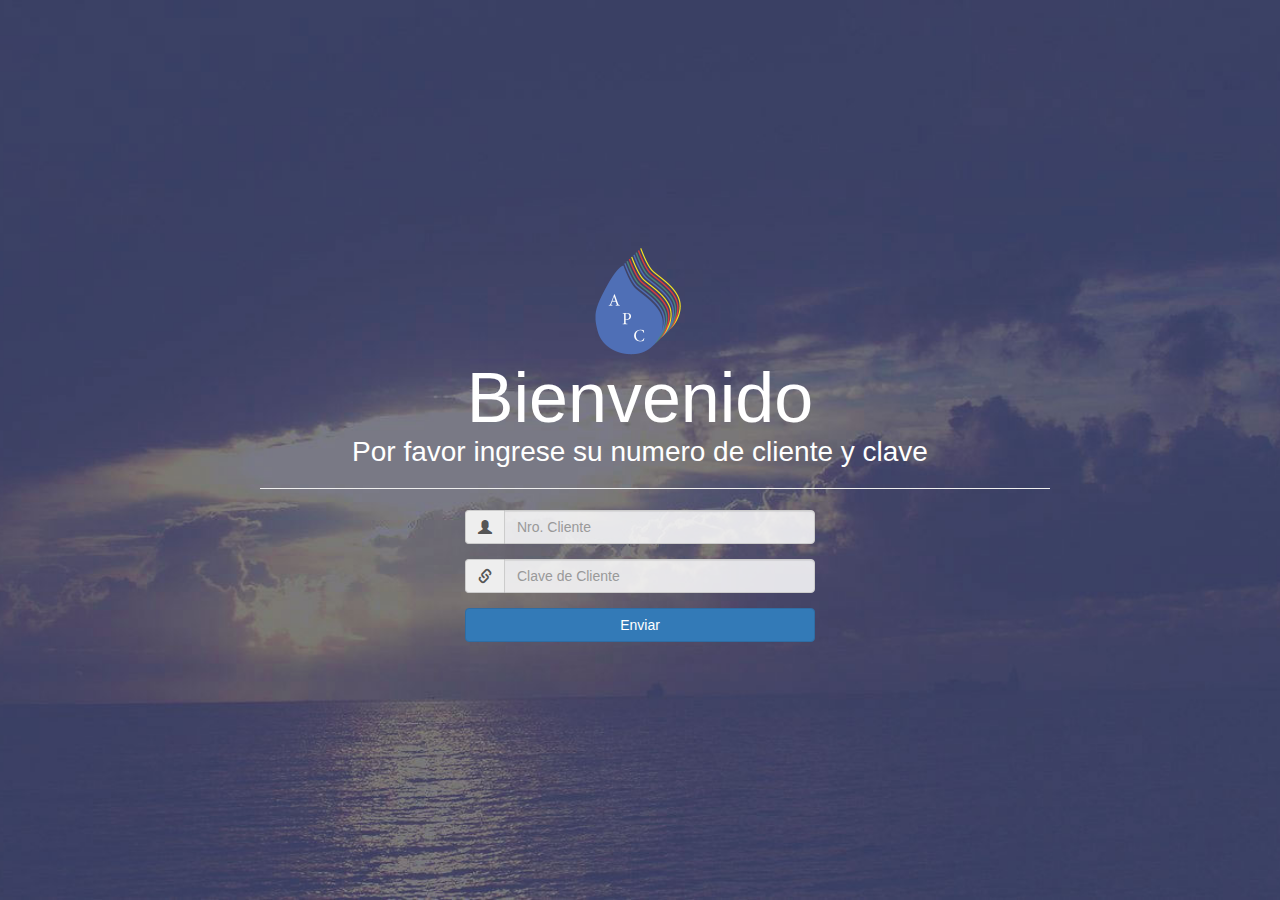
<file: index.html>
<!DOCTYPE html>
<html lang="en" ng-app="facturas">
<head>
	<meta charset="UTF-8">
	<title>Practicando con Angular</title>

	<link rel="stylesheet" href="bower_components/bootstrap/dist/css/bootstrap.min.css">
	<link rel="stylesheet" href="css/animate.min.css">
	<link rel="stylesheet" href="css/style.css">
	<link rel="stylesheet" href="css/main.css">
</head>
<body class="consulta" data-ng-class="toolChange">
	<div class="fullwidth middle cover" style="background-image:url('img/bg-compressor.jpg')">
		<div class="middle-wrap">
			<div class="container form-container">
				<img src="img/logo.png" width="100" alt="" class="center-align fx fx-0">
				<h1 class="fx fx-1 white">Bienvenido</h1>
				<h3 class="fx fx-2 white">Por favor ingrese su numero de cliente y clave</h3>
				<hr class="col-md-8 col-md-offset-2">
				<form class="col-md-4 col-md-offset-4">
					<div class="form-group" data-ng-show="error">
						<span class="alert alert-danger col-md-12">{{ error }}</span>
					</div>

					<div class="form-group fx fx-3">
						<div class="input-group">
							<span class="input-group-addon">
								<span class="glyphicon glyphicon-user"></span>
							</span>
							<input type="text" class="form-control" placeholder="Nro. Cliente" name="client" data-ng-model="client">
						</div>
					</div>

					<div class="form-group fx fx-4">
						<div class="input-group">
							<span class="input-group-addon">
								<span class="glyphicon glyphicon-link"></span>
							</span>
							<input type="password" class="form-control" placeholder="Clave de Cliente" name="key" data-ng-model="key">
						</div>
					</div>

					<div class="form-group fx fx-5">
						<a href="javascript:;" class="btn btn-primary btn-block" data-ng-click="send()">Enviar</a>
					</div>
				</form>
			</div>
			<div class="container data-container">
				<h2 class="white"><img src="img/logo.png" width="50" alt="" class="mini-logo"> Resultados de Busqueda</h2>
			</div>
		</div>
	</div>

	<div class="datos">
		<div class="container">
			<legend>Detalles de Pago</legend>

			<hr>
			<a href="javascript:;" class="btn btn-danger" data-ng-click="back()">Regresar</a>
		</div>
	</div>
	
	<!-- JQUERY -->
	<script src="bower_components/jquery/dist/jquery.min.js"></script>
	<script src="bower_components/bootstrap/dist/js/bootstrap.min.js"></script>
	<!-- ANGULAR -->
	<script src="bower_components/angular/angular.min.js"></script>
	<script src="js/app.js"></script>
</body>
</html>
</file>
<file: css/main.css>
body.toolbar .fullwidth{
	height: 100px !important;
	min-height: 100px !important;
	-webkit-transition: 0.5s;
	-moz-transition: 0.5s;
	-ms-transition: 0.5s;
	-o-transition: 0.5s;
	transition: 0.5s;
}

body .form-container, body.toolbar .data-container, body.toolbar .datos{
	display: block;
}
body.toolbar .form-container, body .data-container, body .datos{
	display: none;
	-webkit-transition: 1s;
	-moz-transition: 1s;
	-ms-transition: 1s;
	-o-transition: 1s;
	transition: 1s;
}

.fullwidth{
	-webkit-transition: 0.5s;
	-moz-transition: 0.5s;
	-ms-transition: 0.5s;
	-o-transition: 0.5s;
	transition: 0.5s;
}

.mini-logo{
	float: left;
}

.datos .container{
	padding: 20px;
}
</file>
<file: css/style.css>
/* RESET CSS */
body,div,dl,dt,dd,ul,ol,li,h1,h2,h3,h4,h5,h6,pre,
form,fieldset,input,textarea,p,blockquote,th,td {
	padding: 0;
	margin: 0;
}
a{
	text-decoration:none;
}
table {
	border-spacing: 0;    
}
fieldset,img {
	border: 0;
}
address,caption,cite,code,dfn,em,strong,th,var {
	font-weight: normal;
	font-style: normal;
}
strong{
	font-weight: bold;
}
ol,ul {
	list-style: none;
	margin:0;
	padding:0;
}
caption,th {
	text-align: left;

}
h1,h2,h3,h4,h5,h6 {
	font-weight: normal;
	font-size: 100%;
	margin:0;
	padding:0;
	color:#444;
}
q:before,q:after {
	content:'';
}
abbr,acronym { 
	border: 0;
}

/* GENERAL STYLISH */
body{
	font-family: "Helvetica Neue", arial,helvetica;
	color: #333;
	color: rgba(0,0,0,0.5);
}
h1{ font-size: 5em }
h2{ font-size: 3em }
h3{ font-size: 2em }
h4{ font-size: 1em }
h5{ font-size: .8em }
h6{ font-size: .6em }
p{ font-size: 18px; padding: 4px 10px }

em{
	font-family: "Helvetica Neue", arial,helvetica;
	font-style: italic;
	font-weight: 200;
}

hr{
	/*border-color: #999; */
}

.form-control{
	background-color: rgba(255,255,255,0.85);
}

.font{ font-family: "Helvetica Neue", arial,helvetica; }
[data-ride="animated"]{ opacity: 0; }

.cover{
	background-repeat: no-repeat;
	background-position: center;
	background-size: cover;
}

.clear{ clear: both; }
.relative{ position: relative; }

/* MARGIN AND PADDING CLASS */
.no-margin{ margin: 0 !important; }
.no-padding{ padding: 0 !important; }


.p-t-0{ padding-top: 0px !important; }
.p-b-0{ padding-bottom: 0px !important; }
.p-l-0{ padding-left: 0px !important; }
.p-r-0{ padding-right: 0px !important; }

.p-t-10{ padding-top: 10px !important; }
.p-b-10{ padding-bottom: 10px !important; }
.p-l-10{ padding-left: 10px !important; }
.p-r-10{ padding-right: 10px !important; }

.p-t-20{ padding-top: 20px !important; }
.p-b-20{ padding-bottom: 20px !important; }
.p-l-20{ padding-left: 20px !important; }
.p-r-20{ padding-right: 20px !important; }

.p-t-30{ padding-top: 30px !important; }
.p-b-30{ padding-bottom: 30px !important; }
.p-l-30{ padding-left: 30px !important; }
.p-r-30{ padding-right: 30px !important; }

.p-t-50{ padding-top: 50px !important; }
.p-b-50{ padding-bottom: 50px !important; }
.p-l-50{ padding-left: 50px !important; }
.p-r-50{ padding-right: 50px !important; }

.p-t-100{ padding-top: 100px !important; }
.p-b-100{ padding-bottom: 100px !important; }
.p-l-100{ padding-left: 100px !important; }
.p-r-100{ padding-right: 100px !important; }

.m-t-0{ margin-top: 0px !important; }
.m-b-0{ margin-bottom: 0px !important; }
.m-l-0{ margin-left: 0px !important; }
.m-r-0{ margin-right: 0px !important; }

.m-t-10{ margin-top: 10px !important; }
.m-b-10{ margin-bottom: 10px !important; }
.m-l-10{ margin-left: 10px !important; }
.m-r-10{ margin-right: 10px !important; }

.m-t-20{ margin-top: 20px !important; }
.m-b-20{ margin-bottom: 20px !important; }
.m-l-20{ margin-left: 20px !important; }
.m-r-20{ margin-right: 20px !important; }

.m-t-30{ margin-top: 30px !important; }
.m-b-30{ margin-bottom: 30px !important; }
.m-l-30{ margin-left: 30px !important; }
.m-r-30{ margin-right: 30px !important; }

.m-t-50{ margin-top: 50px !important; }
.m-b-50{ margin-bottom: 50px !important; }
.m-l-50{ margin-left: 50px !important; }
.m-r-50{ margin-right: 50px !important; }

.m-t-100{ margin-top: 100px !important; }
.m-b-100{ margin-bottom: 100px !important; }
.m-l-100{ margin-left: 100px !important; }
.m-r-100{ margin-right: 100px !important; }

/* FONT STYLE */
h1,h2,h3,h4,h5,h6,p,span,li{ font-family: "Helvetica Neue",Helvetica,Arial,sans-serif; }

h1,h2,h3{ font-weight: 300; }

.white{ color: white; }
.white-bg{ background-color: white; }

.none{ display: none; }
.align-center{
	margin-right: auto;
	margin-left: auto;
	text-align: center;
}
.block{ display: block }

.center{ text-align: center; }
.left{ text-align: left; }
.right{ text-align: right; }

.upper{ text-transform:uppercase; }
.lower{ text-transform:uppercase; }

.light{ font-weight: 100; }
.semi-light{ font-weight: 200; }
.regular{ font-weight: 300; }
.bold{ font-weight: 500; }
.extra-bold{ font-weight: 700; }

.x1{ font-size: 1em; }
.x2{ font-size: 2em; }
.x3{ font-size: 3em; }
.x4{ font-size: 4em; }
.x5{ font-size: 5em; }
.x6{ font-size: 6em; }
.x7{ font-size: 7em; }
.x8{ font-size: 8em; }
.x9{ font-size: 9em; }
.x10{ font-size: 10em; }

/* MATERIAL COLORS */
.material-orange-bg{ background-color: #f5a816 !important; }
.material-orange{ color: #f5a816 !important; }

.material-yellow-bg{ background-color: #ffeb3b !important; }
.material-yellow{ color: #ffeb3b !important; }

.material-green-bg{ background-color: #1fb5ad !important; }
.material-green{ color: #1fb5ad !important; }

.material-purple-bg{ background-color: #ba68c8 !important; }
.material-purple{ color: #ba68c8 !important; }

.material-red-bg{ background-color: #ff5252 !important; }
.material-red{ color: #ff5252 !important; }

.material-blue-bg{ background-color: #4fc3f7 !important; }
.material-blue{ color: #4fc3f7 !important; }

.orange-bg{ background-color: #f5a816 !important; }
.orange{ color: #f5a816 !important; }

.yellow-bg{ background-color: #ffeb3b !important; }
.yellow{ color: #ffeb3b !important; }

.green-bg{ background-color: #1fb5ad !important; }
.green{ color: #1fb5ad !important; }

.purple-bg{ background-color: #ba68c8 !important; }
.purple{ color: #ba68c8 !important; }

.red-bg{ background-color: #ff5252 !important; }
.red{ color: #ff5252 !important; }

.blue-bg{ background-color: #4fc3f7 !important; }
.blue{ color: #4fc3f7 !important; }

/* FULLWIDTH DIV */
html, body {
	height:100%;
}
.fullwidth{
	width:100%;
	min-height:100%;
}
.not-fullwidth,
.fullwidth.not-overflow{
	height:100%;
	overflow:hidden;
}

.middle{ 
	display:table; 
}
.middle-wrap{
	display:table-cell;
	position:relative;
	vertical-align:middle;
	text-align:center;
}

/* BLUEPRINT EFFECT */
.letter {
	/*background: #3065C7 !important;*/
	box-shadow: 0 0 10px rgba(0,0,0,0.3);
	/*margin: 26px auto;
	min-width: 550px;
	min-height: 300px;
	padding: 3em;
	width: 80%;*/
	position: relative;
	width: 600px;
	height: 400px;
}
.letter:before, .letter:after {
	content: "";
	height: 98%;
	position: absolute;
	width: 100%;
	z-index: -1;
}
.letter:before {
	/*background: #365DA6;*/
	background: #FFF;
	box-shadow: 0 0 8px rgba(0,0,0,0.2);
	left: -5px;
	top: 4px;
	transform: rotate(-2.5deg);
	-moz-transform: rotate(-2.5deg);
	-webkit-transform: rotate(-2.5deg);
}
.letter:after {
	/*background: #6A93DF;*/
	background: #FFF;
	box-shadow: 0 0 3px rgba(0,0,0,0.2);
	right: -3px;
	top: 1px;
	transform: rotate(1.4deg);
	-moz-transform: rotate(1.4deg);
	-webkit-transform: rotate(1.4deg);
}

/* FLIP EFFECT */
.flip-container {
	perspective: 1000;
	-moz-perspective: 1000;
	-webkit-perspective: 1000;
}
.flip-container.hover .flipper {
	transform: rotateY(180deg);
	-moz-transform: rotateY(180deg);
	-webkit-transform: rotateY(180deg);
}
.flip-container, .front, .back {
	width: 100%;
	margin-right: auto;
	margin-left: auto;
}
.flipper {
	transition: 0.6s;
	-moz-transition: 0.6s;
	-webkit-transition: 0.6s;
	transform-style: preserve-3d;
	-moz-transform-style: preserve-3d;
	-webkit-transform-style: preserve-3d;
	position: relative;
}
.front, .back {
	backface-visibility: hidden;
	-moz-backface-visibility: hidden;
	-webkit-backface-visibility: hidden;

	position: absolute;
	top: 0;
	left: 0;
}
.front {
	z-index: 2;
	transform: rotateY(0deg);
	-moz-transform: rotateY(0deg);
	-webkit-transform: rotateY(0deg);
}
.back {
	transform: rotateY(180deg);
	-moz-transform: rotateY(180deg);
	-webkit-transform: rotateY(180deg);
}
.flip-container.hover .flipper .back, 
.flip-container.flip .flipper .back{
	z-index: 3;
}
.flip-container.hover .flipper, 
.flip-container.flip .flipper {
	transform: rotateY(180deg);
	-moz-transform: rotateY(180deg);
	-webkit-transform: rotateY(180deg);
}

.fx{
	opacity: 0;
}

.fx.fx-0{
	opacity: 1;
	-webkit-animation: 0.5s fadeInUp;
	-o-animation: 0.5s fadeInUp;
	animation: 0.5s fadeInUp;
	-webkit-animation-delay: 0s;
	-o-animation-delay: 0s;
	animation-delay: 0s;
}

.fx.fx-1{
	opacity: 1;
	-webkit-animation: 0.5s fadeInUp;
	-o-animation: 0.5s fadeInUp;
	animation: 0.5s fadeInUp;
	-webkit-animation-delay: 0.2s;
	-o-animation-delay: 0.2s;
	animation-delay: 0.2s;
}

.fx.fx-2{
	opacity: 1;
	-webkit-animation: 0.5s fadeInUp;
	-o-animation: 0.5s fadeInUp;
	animation: 0.5s fadeInUp;
	-webkit-animation-delay: 0.4s;
	-o-animation-delay: 0.4s;
	animation-delay: 0.4s;
}

.fx.fx-3{
	opacity: 1;
	-webkit-animation: 0.5s fadeInUp;
	-o-animation: 0.5s fadeInUp;
	animation: 0.5s fadeInUp;
	-webkit-animation-delay: 0.6s;
	-o-animation-delay: 0.6s;
	animation-delay: 0.6s;
}

.fx.fx-4{
	opacity: 1;
	-webkit-animation: 0.5s fadeInUp;
	-o-animation: 0.5s fadeInUp;
	animation: 0.5s fadeInUp;
	-webkit-animation-delay: 0.8s;
	-o-animation-delay: 0.8s;
	animation-delay: 0.8s;
}

.fx.fx-5{
	opacity: 1;
	-webkit-animation: 0.5s fadeInUp;
	-o-animation: 0.5s fadeInUp;
	animation: 0.5s fadeInUp;
	-webkit-animation-delay: 1s;
	-o-animation-delay: 1s;
	animation-delay: 1s;
}
</file>
